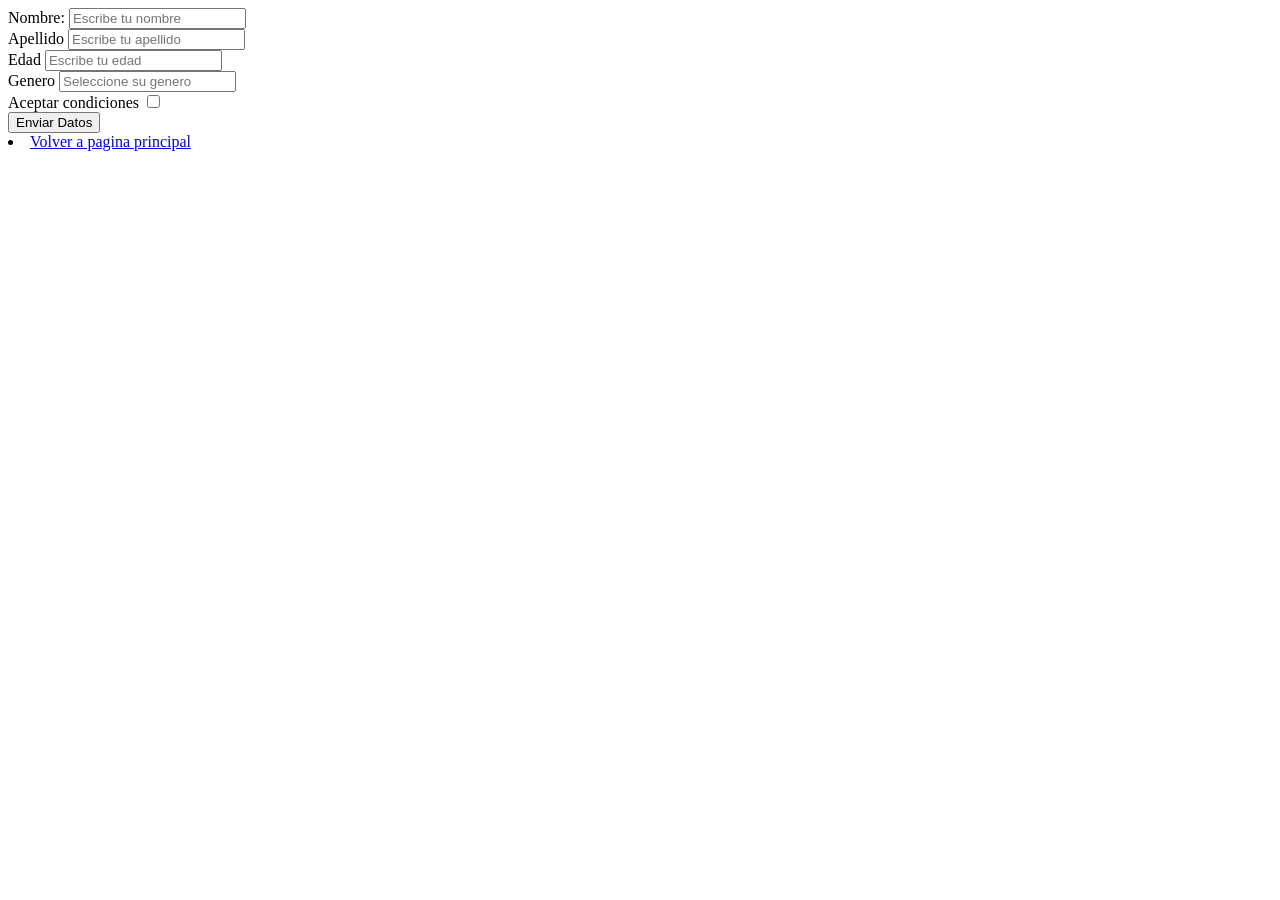
<file: Pagina web/HTML/formulario.html>
<!DOCTYPE html>
<html lang="en">
<head>
    <meta charset="UTF-8">
    <meta name="viewport" content="width=device-width, initial-scale=1.0">
    <title>Formulario</title>
</head>
<body>
    <main>
        <label>Nombre:</label>
        <input type="text" placeholder="Escribe tu nombre" required>
        <br>
        <label>Apellido</label>
        <input type="text" placeholder="Escribe tu apellido" required>
        <br>
        <label>Edad</label>
        <input type="number" placeholder="Escribe tu edad" required>
        <br>
        <label>Genero</label>
        <input type="" placeholder="Seleccione su genero">
        <br>
        <label >Aceptar condiciones</label>
        <input type="checkbox" name="Terminos">
        <br>
        <button type="submit">Enviar Datos</button>
        <br>
    </main>
    <li><a href="/misproyectos/Pagina web/HTML/index.html">Volver a pagina principal</a></li>

</body>

</body>
</html>
</file>
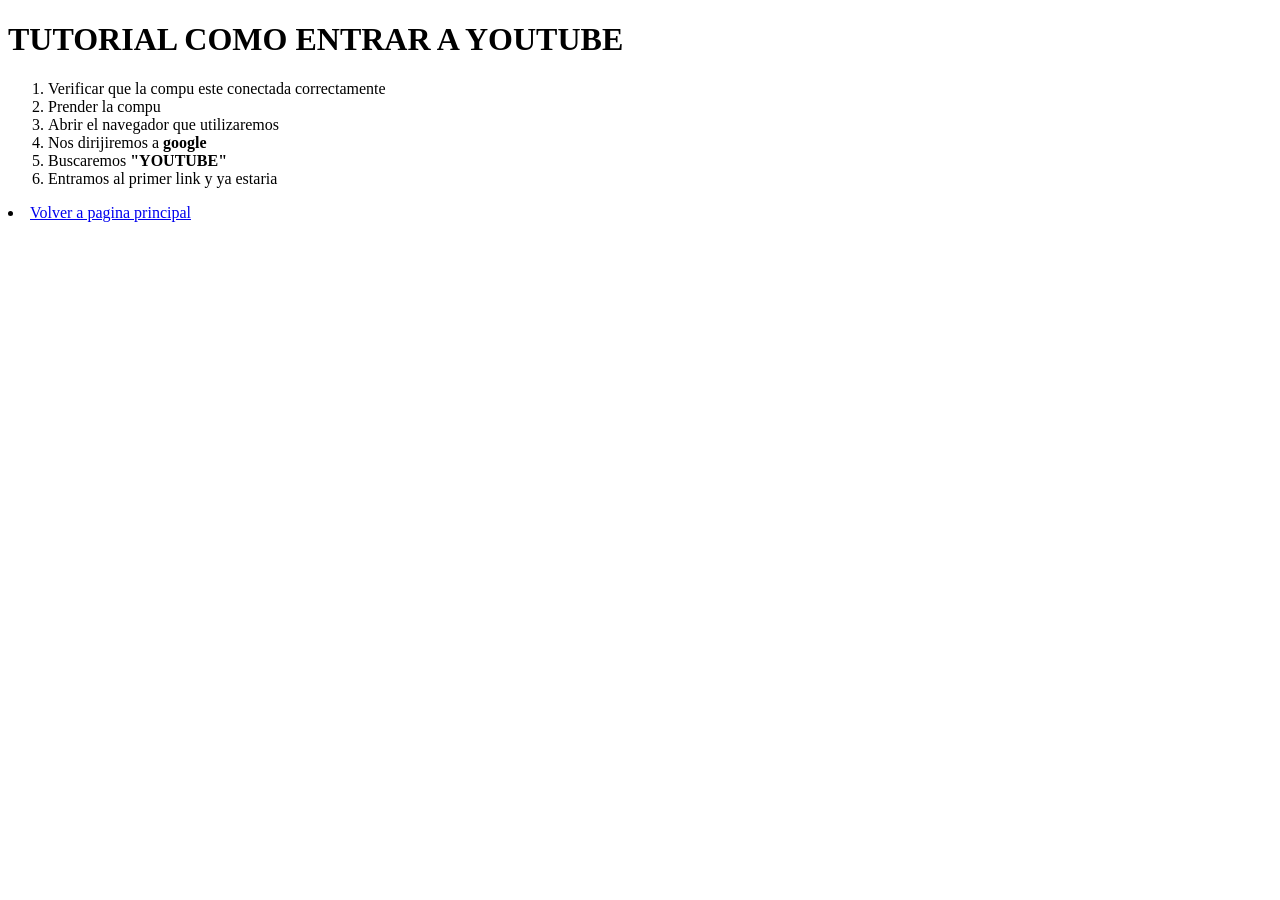
<file: Pagina web/HTML/tutorial.html>
<!DOCTYPE html>
<html lang="en">
<head>
    <meta charset="UTF-8">
    <meta name="viewport" content="width=device-width, initial-scale=1.0">
    <title>Tutorial</title>
</head>
<body>
    <h1><strong>TUTORIAL COMO ENTRAR A YOUTUBE</strong></h1>
    <ol>
    <li>Verificar que la compu este conectada correctamente</li>
    <li>Prender la compu</li>
    <li>Abrir el navegador que utilizaremos</li>
    <li>Nos dirijiremos a <strong>google</strong></li>
    <li>Buscaremos <strong>"YOUTUBE"</strong></li>
    <li>Entramos al primer link y ya estaria</li>
    </ol>
    <li><a href="/misproyectos/Pagina web/HTML/index.html">Volver a pagina principal</a></li>
</body>
</html>
</file>
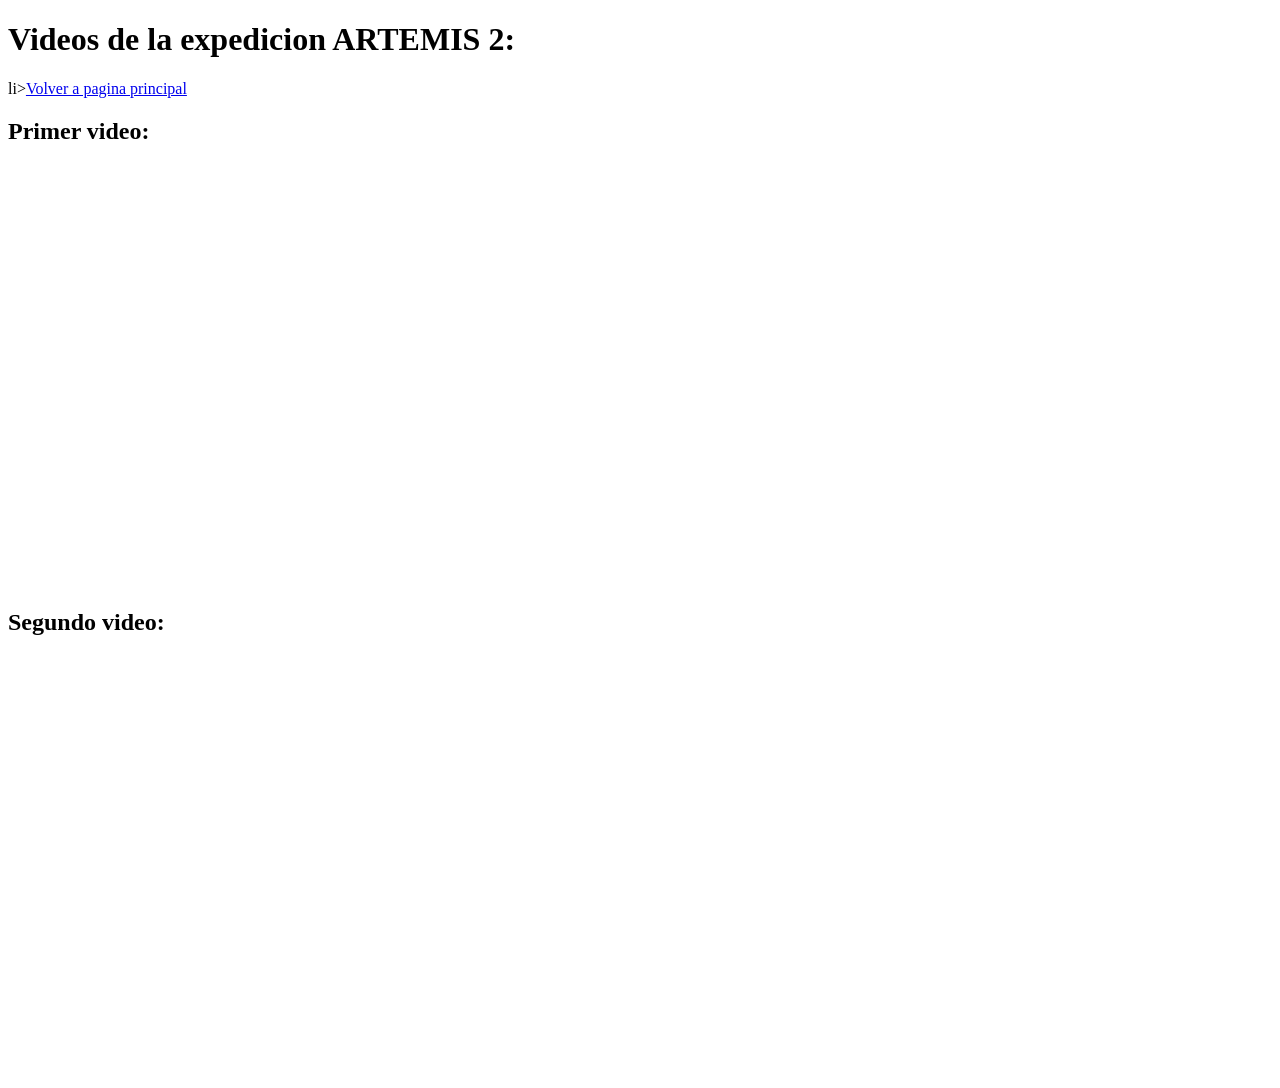
<file: Pagina web/HTML/videos.html>
<!DOCTYPE html>
<html lang="en">
<head>
    <meta charset="UTF-8">
    <meta name="viewport" content="width=device-width, initial-scale=1.0">
    <title>Document</title>
</head>
<body>
    <h1>Videos de la expedicion <strong>ARTEMIS 2</strong>:</h1>
    li><a href="/misproyectos/Pagina web/HTML/index.html">Volver a pagina principal</a></li>
    <h2>Primer video:</h2>
    <iframe width="750" height="420" src="https://www.youtube.com/embed/d4QGZl18p2w" title="Artemis II: del lanzamiento al amerizaje" frameborder="0" allow="accelerometer; autoplay; clipboard-write; encrypted-media; gyroscope; picture-in-picture; web-share" referrerpolicy="strict-origin-when-cross-origin" allowfullscreen></iframe>
    <h2>Segundo video:</h2>
    <iframe width="750" height="420" src="https://www.youtube.com/embed/9tuf8jbzBqE" title="Diez momentos inéditos del viaje a la Luna de ARTEMIS 2 | EL PAÍS" frameborder="0" allow="accelerometer; autoplay; clipboard-write; encrypted-media; gyroscope; picture-in-picture; web-share" referrerpolicy="strict-origin-when-cross-origin" allowfullscreen></iframe>
</body>
</html>
</file>
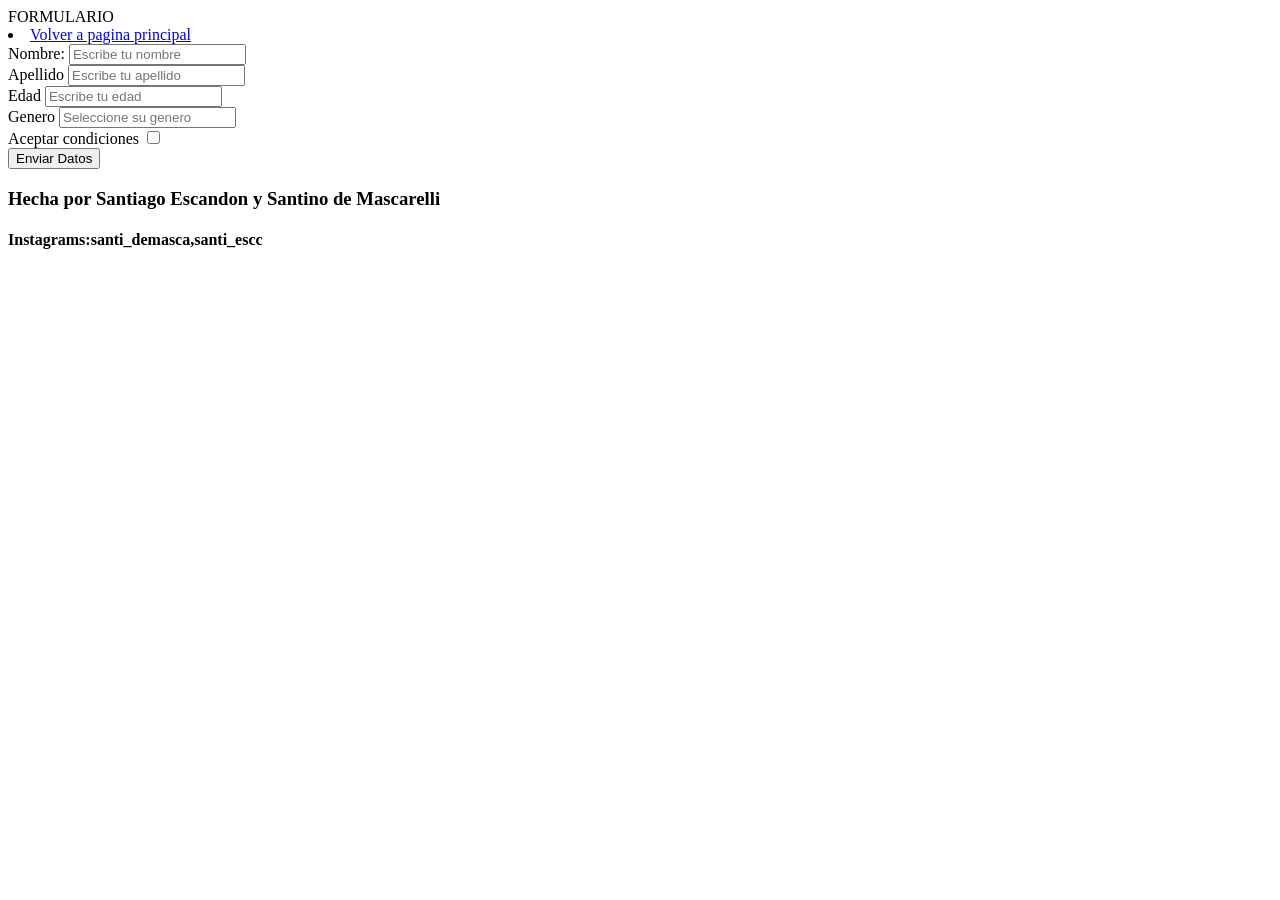
<file: misproyectos/Pagina web/HTML/formulario.html>
<!DOCTYPE html>
<html lang="en">
<head>
    <meta charset="UTF-8">
    <meta name="viewport" content="width=device-width, initial-scale=1.0">
    <title>Formulario</title>
</head>
<body>
    <header>
        FORMULARIO
        <nav></nav>
    </header>
    <main>
        <li><a href="/misproyectos/Pagina web/HTML/index.html">Volver a pagina principal</a></li>
        <label>Nombre:</label>
        <input type="text" placeholder="Escribe tu nombre" required>
        <br>
        <label>Apellido</label>
        <input type="text" placeholder="Escribe tu apellido" required>
        <br>
        <label>Edad</label>
        <input type="number" placeholder="Escribe tu edad" required>
        <br>
        <label>Genero</label>
        <input type="" placeholder="Seleccione su genero">
        <br>
        <label >Aceptar condiciones</label>
        <input type="checkbox" name="Terminos">
        <br>
        <button type="submit">Enviar Datos</button>
        <br>
    </main>
<footer>
    <h3>Hecha por Santiago Escandon y Santino de Mascarelli</h3>
    <h4>Instagrams:santi_demasca,santi_escc</h4>
</footer>
</body>
</html>
</file>
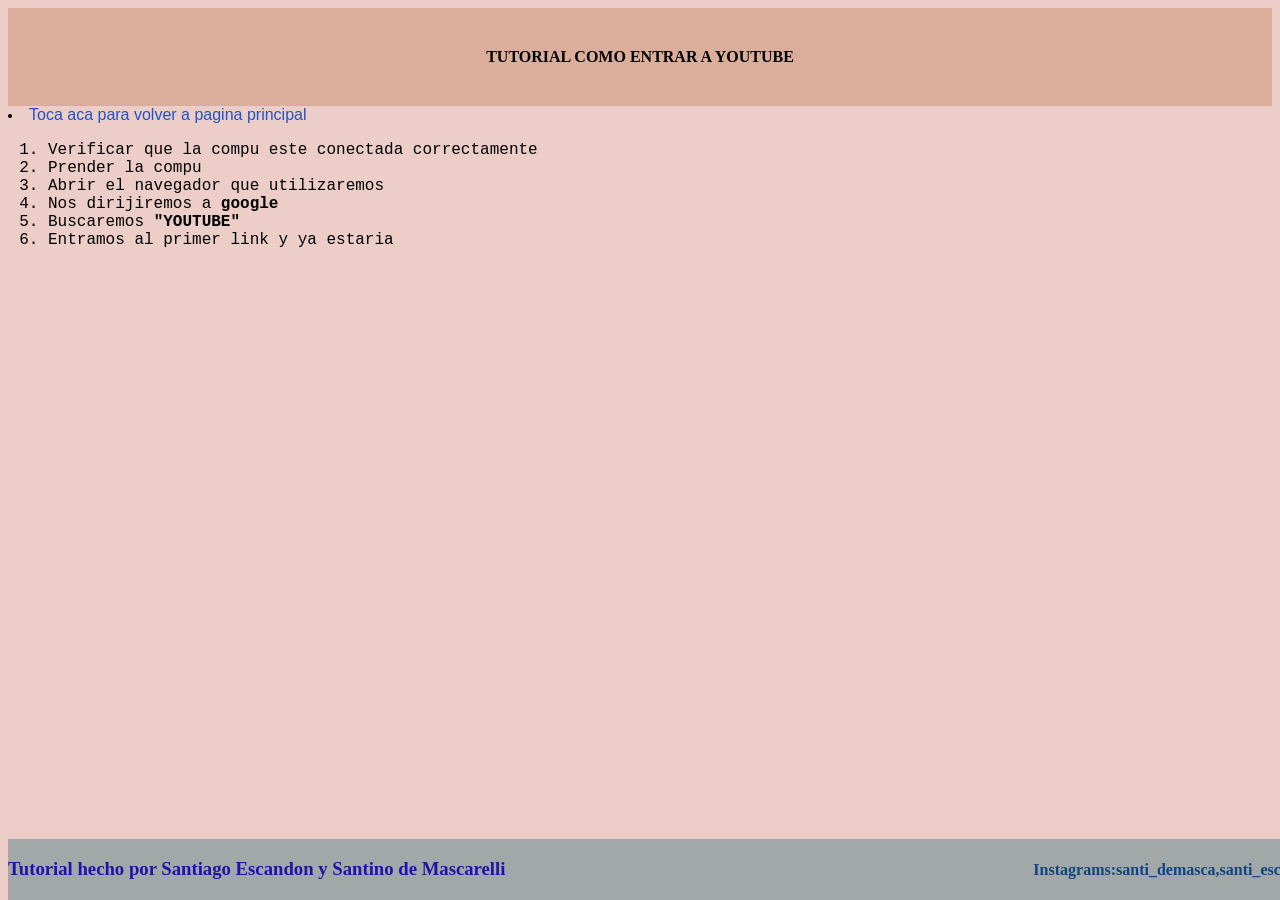
<file: misproyectos/Pagina web/HTML/tutorial.html>
<!DOCTYPE html>
<html lang="en">
<head>
    <meta charset="UTF-8">
    <meta name="viewport" content="width=device-width, initial-scale=1.0">
    <link rel="stylesheet" href="/misproyectos/Pagina web/Css/tutorial.css">
    <title>Tutorial</title>
</head>
<body>
    <header>
        <strong>TUTORIAL COMO ENTRAR A YOUTUBE</strong>
    </header>
    <main>
        <li><a href="/misproyectos/Pagina web/HTML/index.html">Toca aca para volver a pagina principal</a></li>
        <ol>
        <li>Verificar que la compu este conectada correctamente</li>
        <li>Prender la compu</li>
        <li>Abrir el navegador que utilizaremos</li>
        <li>Nos dirijiremos a <strong>google</strong></li>
        <li>Buscaremos <strong>"YOUTUBE"</strong></li>
        <li>Entramos al primer link y ya estaria</li>
        </ol>
    </main>
<footer>
    <h3>Tutorial hecho por Santiago Escandon y Santino de Mascarelli</h3>
    <h4>Instagrams:santi_demasca,santi_escc</h4>
</footer>
</body>
</html>
</file>
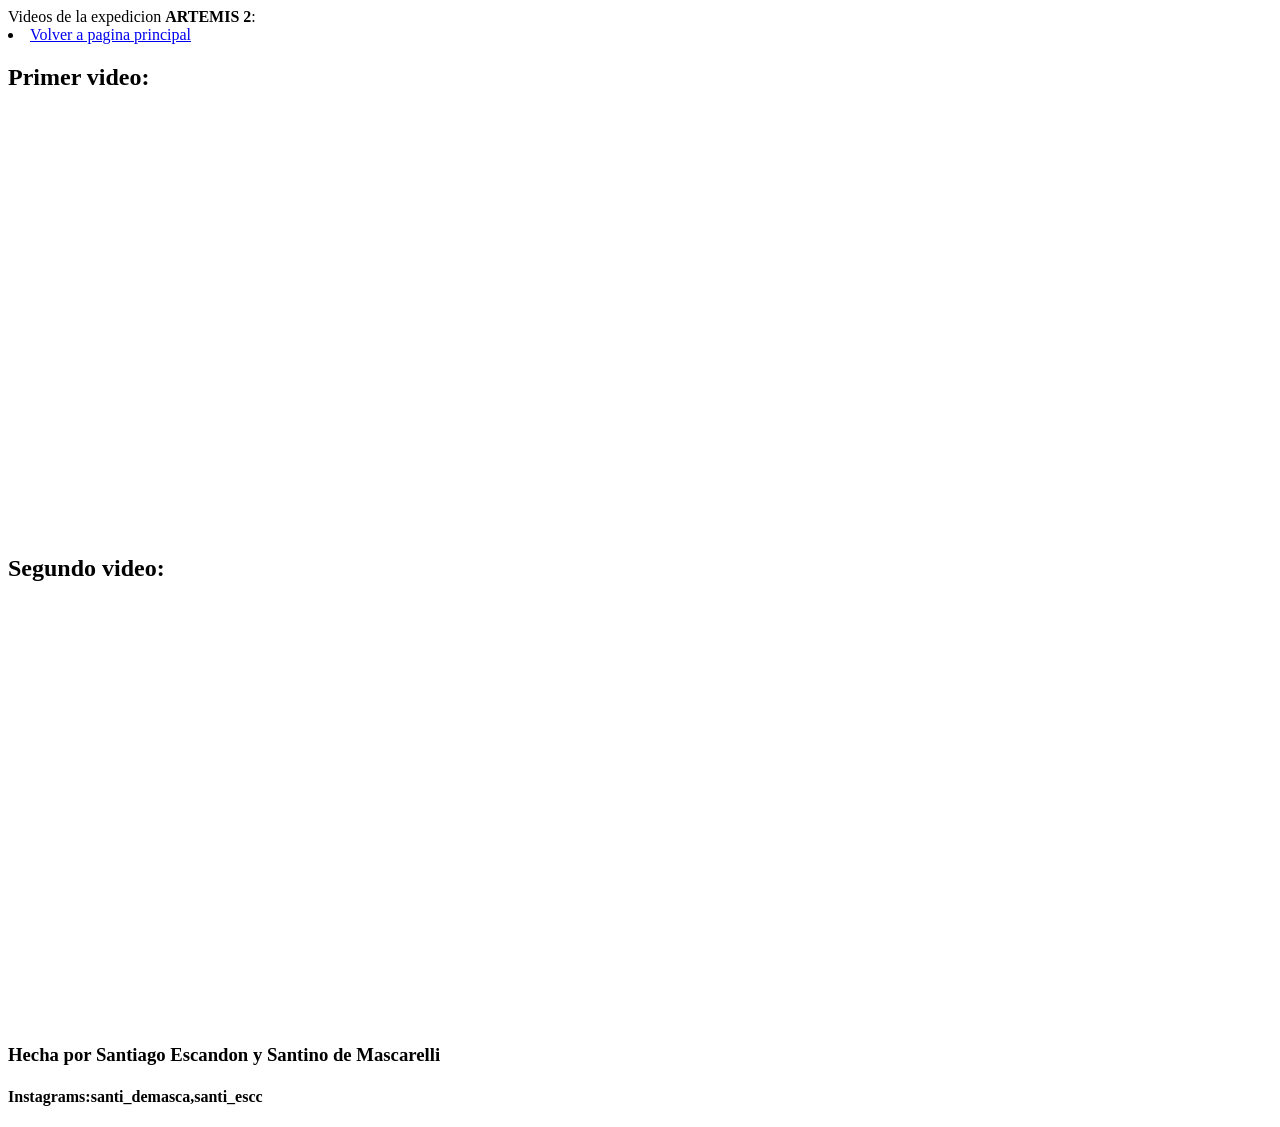
<file: misproyectos/Pagina web/HTML/videos.html>
<!DOCTYPE html>
<html lang="en">
<head>
    <meta charset="UTF-8">
    <meta name="viewport" content="width=device-width, initial-scale=1.0">
    <title>Videos "artemis II"</title>
</head>
<body>
    <header>
        <nav></nav>
        Videos de la expedicion <strong>ARTEMIS 2</strong>:
    </header>
    <main>
        <li><a href="/misproyectos/Pagina web/HTML/index.html">Volver a pagina principal</a></li>
        <h2>Primer video:</h2>
        <iframe width="750" height="420" src="https://www.youtube.com/embed/d4QGZl18p2w" title="Artemis II: del lanzamiento al amerizaje" frameborder="0" allow="accelerometer; autoplay; clipboard-write; encrypted-media; gyroscope; picture-in-picture; web-share" referrerpolicy="strict-origin-when-cross-origin" allowfullscreen></iframe>
        <h2>Segundo video:</h2>
        <iframe width="750" height="420" src="https://www.youtube.com/embed/9tuf8jbzBqE" title="Diez momentos inéditos del viaje a la Luna de ARTEMIS 2 | EL PAÍS" frameborder="0" allow="accelerometer; autoplay; clipboard-write; encrypted-media; gyroscope; picture-in-picture; web-share" referrerpolicy="strict-origin-when-cross-origin" allowfullscreen></iframe>
    </main>
<footer>
    <h3>Hecha por Santiago Escandon y Santino de Mascarelli</h3>
    <h4>Instagrams:santi_demasca,santi_escc</h4>
</footer>
</body>
</html>
</file>
<file: misproyectos/Pagina web/Css/tutorial.css>
header{
    display: flex ;
    justify-content: center;
    align-items: center;
    background-color: rgb(219, 173, 155);
    padding: 40px;
    width: auto;
    height: auto;
}
body a{
    color: rgb(32, 83, 197);
    text-decoration: none;
    font-family: 'Lucida Sans', 'Lucida Sans Regular', 'Lucida Grande', 'Lucida Sans Unicode', Geneva, Verdana, sans-serif;
}
body li{
    color:rgb(0, 0, 0);
    font-family: 'Courier New', Courier, monospace;
}
body{
    background-color: rgb(236, 205, 200);
}
footer{
    display: flex ;
    justify-content: space-between;
    align-items:space-between;  
    position: fixed;
    background-color: rgb(162, 168, 168);
    bottom: 0;
    width: 100%;
}
footer h3{
    color: rgb(33, 19, 167);
    display: flex;
}
footer h4{
    color: rgb(15, 69, 131);
    display: flex;
}
</file>
